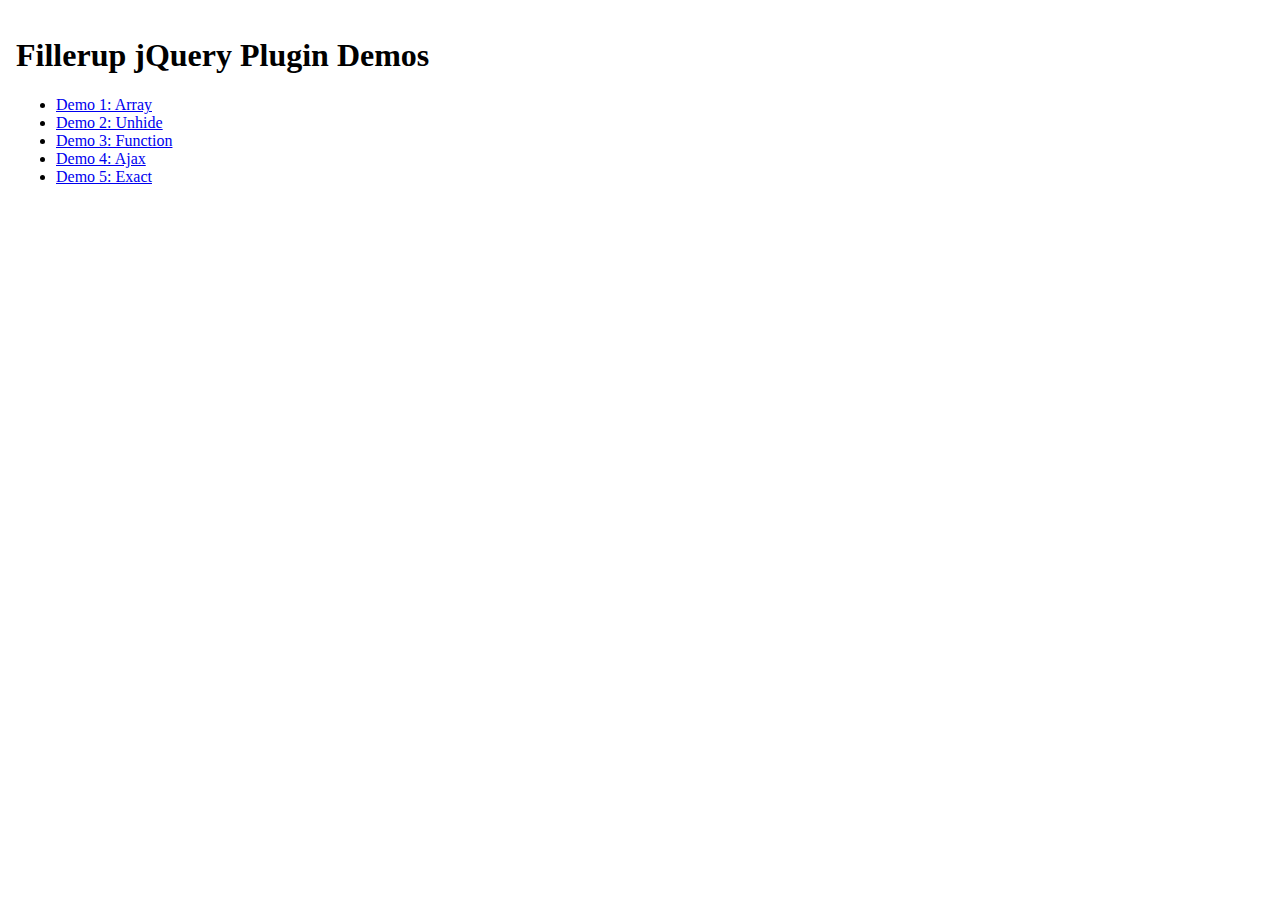
<file: examples/index.html>
<!DOCTYPE html PUBLIC "-//W3C//DTD XHTML 1.0 Strict//EN" "DTD/xhtml1-strict.dtd">
<html xmlns="http://www.w3.org/1999/xhtml">
  <head>
    <title>Fillerup JQuery Plugin demos</title>
    <link rel="stylesheet" href="demo.css"/>
  </head>
  <body>
    <h1>Fillerup jQuery Plugin Demos</h1>
    <ul>
      <li><a href="demo-1-array.html">Demo 1: Array</a></li>
      <li><a href="demo-2-unhide.html">Demo 2: Unhide</a></li>
      <li><a href="demo-3-function.html">Demo 3: Function</a></li>
      <li><a href="demo-4-ajax.html">Demo 4: Ajax</a></li>
      <li><a href="demo-5-exact.html">Demo 5: Exact</a></li>
    </ul>
  </body>
</html>
</file>
<file: examples/demo.css>
body {
   margin:0;
   padding:1em;
}

.col-main {
    border:1px solid black;
    float:left;
    margin:.25em;
    padding:1em;
    width:400px;
    background-color:#eee;
}
.col-2 {
    border:1px solid black;
    float:left;
    margin:.25em;
    padding:1em;
    width:200px;
    background-color:#eee;
}
</file>
